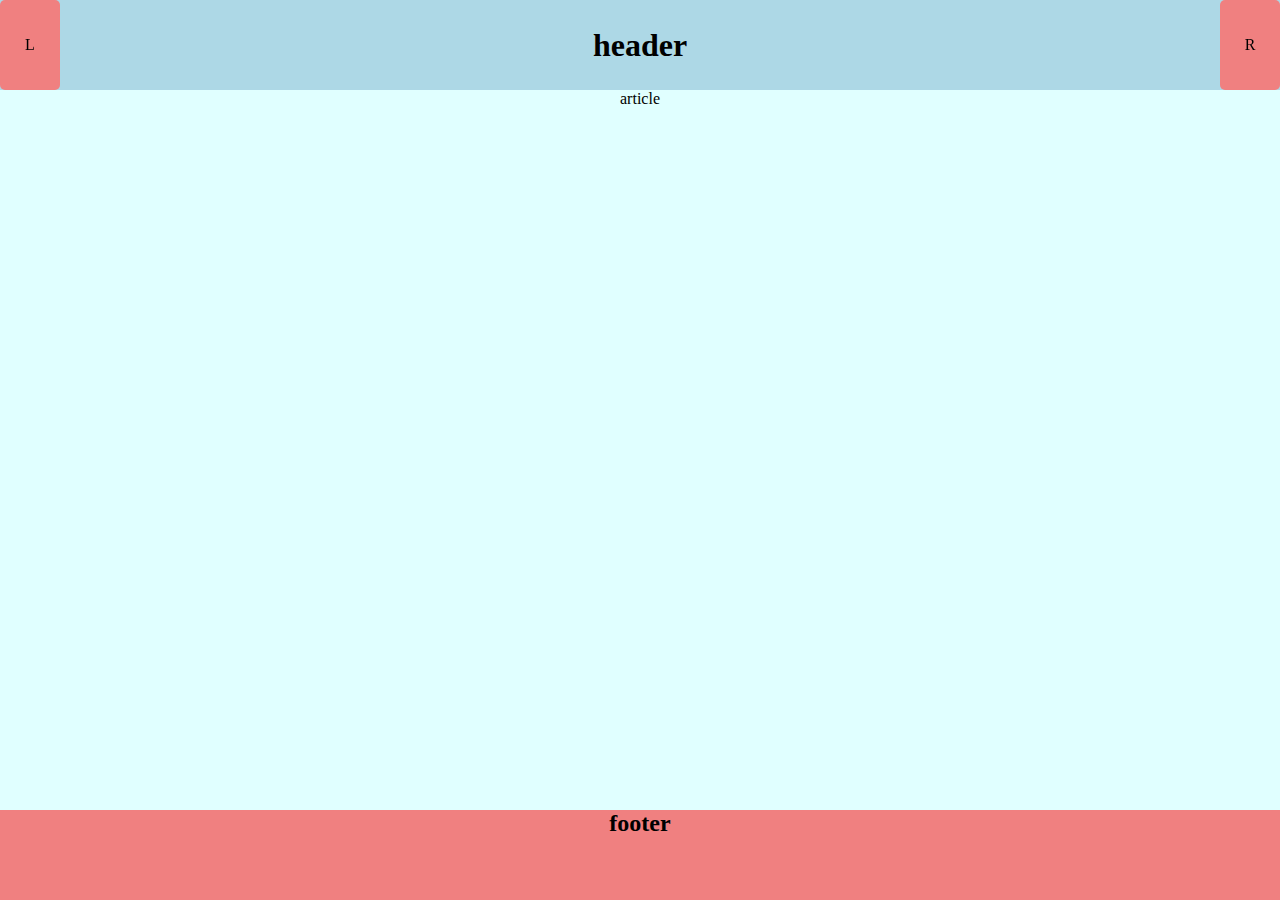
<file: layout/index.html>
<!DOCTYPE html>
<html lang="en">
  <head>
    <meta charset="UTF-8" />
    <meta http-equiv="X-UA-Compatible" content="IE=edge" />
    <meta name="viewport" content="width=device-width, initial-scale=1.0" />
    <title>Basic layout</title>
    <link rel="stylesheet" href="style.css" />
  </head>
  <body>
    <header>
      <h1>header</h1>
      <nav class="nav-main">
        <div class="btn-toggle-nav" onclick="toggleLeftNav()">
          <a class="btn-x">L</a>
        </div>
        <div class="btn-toggle-nav" onclick="toggleRightNav()">
          <a class="btn-x">R</a>
        </div>
      </nav>
    </header>

    <main class="wrapper">
      <div class="flexWrap">
        <aside class="nav-sidebar left-nav">
          <p>left sidebar</p>
        </aside>
        <article>article</article>
        <aside class="nav-sidebar right-nav">
          <p>
            right sidebar
          </p>
        </aside>
      </div>
    </main>

    <footer>
      <h2>footer</h2>
    </footer>
    <script src="index.js"></script>
  </body>
</html>
</file>
<file: layout/style.css>
* {
  -webkit-box-sizing: border-box;
          box-sizing: border-box;
  margin: 0;
  text-align: center;
}

header {
  background-color: lightblue;
  height: 10vh;
  line-height: 10vh;
}

header .nav-main {
  position: fixed;
  top: 0;
  width: 100%;
  height: 10vh;
  line-height: 10vh;
  display: -webkit-box;
  display: -ms-flexbox;
  display: flex;
  -webkit-box-pack: justify;
      -ms-flex-pack: justify;
          justify-content: space-between;
  -webkit-box-align: center;
      -ms-flex-align: center;
          align-items: center;
}

header .nav-main .btn-toggle-nav {
  width: 60px;
  background-color: lightcoral;
  border-radius: 5px;
}

header .nav-main .btn-toggle-nav:hover {
  opacity: 0.5;
  cursor: pointer;
}

.wrapper .flexWrap {
  display: -webkit-box;
  display: -ms-flexbox;
  display: flex;
  -webkit-box-orient: horizontal;
  -webkit-box-direction: normal;
      -ms-flex-direction: row;
          flex-direction: row;
}

.wrapper .flexWrap .nav-sidebar {
  background-color: lightgray;
  position: fixed;
  bottom: 10vh;
  width: 0px;
  -webkit-transition: all 0.3s ease-in-out;
  transition: all 0.3s ease-in-out;
}

.wrapper .flexWrap article {
  background-color: lightcyan;
  height: 80vh;
  width: 100vw;
  -webkit-transition: margin-left 0.5s;
  transition: margin-left 0.5s;
}

footer {
  background-color: lightcoral;
  height: 10vh;
}

.left-nav {
  left: 0px;
  height: 80vh;
  z-index: 1;
  opacity: 0;
}

.right-nav {
  right: 0px;
  height: 80vh;
  opacity: 0;
}

@media screen and (max-width: 479px) {
  .flexWrap {
    display: -webkit-box !important;
    display: -ms-flexbox !important;
    display: flex !important;
    -webkit-box-orient: vertical !important;
    -webkit-box-direction: normal !important;
        -ms-flex-direction: column !important;
            flex-direction: column !important;
  }
  .flexWrap .left-nav {
    position: absolute;
    width: 100vw;
    height: 10vh;
  }
}

@media screen and (min-width: 480px) and (max-width: 767px) {
  .wrapper .flexWrap .nav-sidebar {
    background-color: lightpink !important;
  }
}
/*# sourceMappingURL=style.css.map */
</file>
